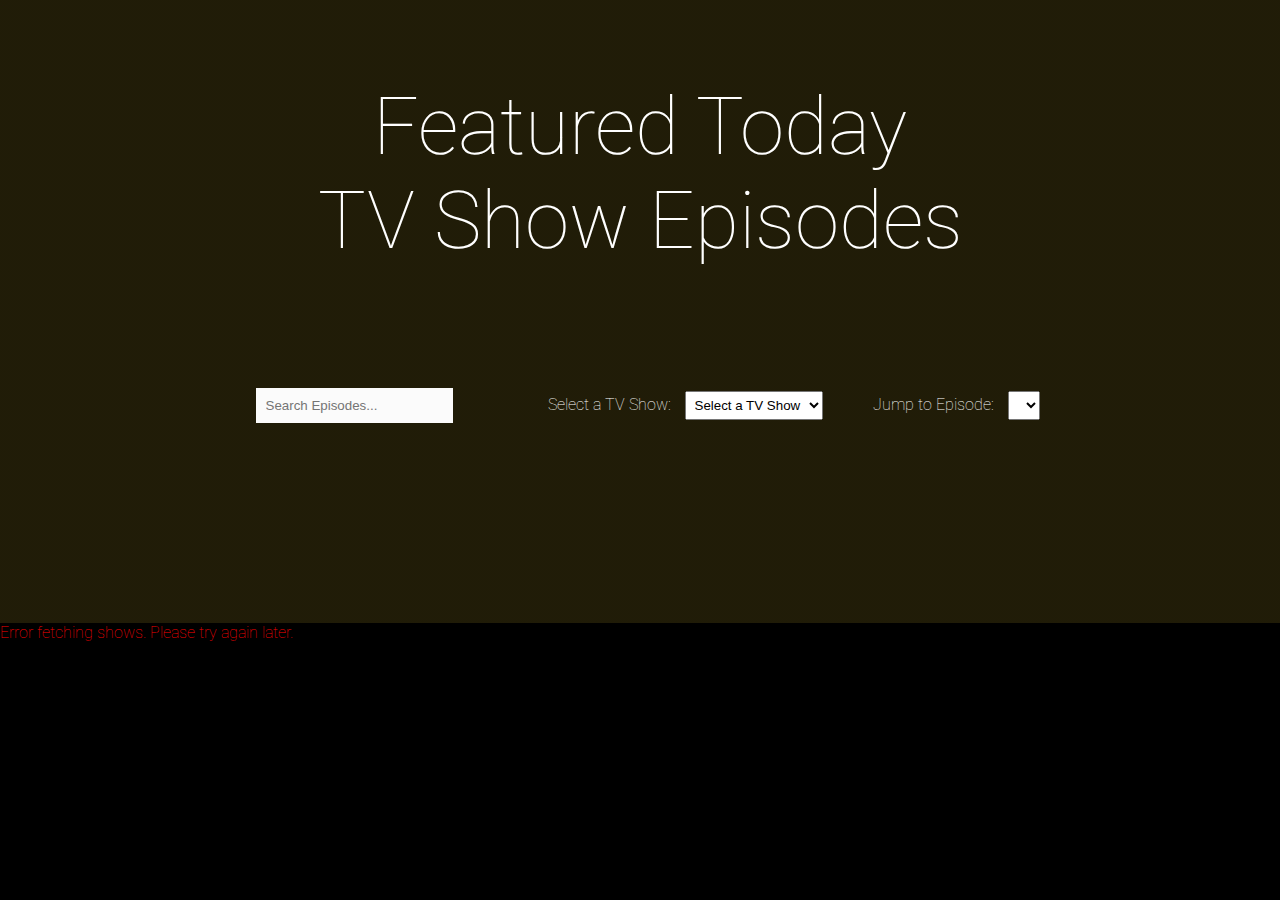
<file: index.html>
<!DOCTYPE html>
<html lang="en">

<head>
    <meta charset="UTF-8" />
    <meta name="viewport" content="width=device-width, initial-scale=1.0" />
    <title>TV Show Project | Della Bella</title>
    <link href="style.css" rel="stylesheet" />
    <link rel="icon" href="/favicon.ico" type="image/x-icon" />
    <link rel="preconnect" href="https://fonts.googleapis.com" />
    <link rel="preconnect" href="https://fonts.gstatic.com" crossorigin />
    <link rel="preconnect" href="https://fonts.googleapis.com" />
    <link rel="preconnect" href="https://fonts.gstatic.com" crossorigin />
    <link
        href="https://fonts.googleapis.com/css2?family=Montserrat:ital,wght@0,100..900;1,100..900&family=Roboto:ital,wght@0,100;0,300;0,400;0,500;0,700;0,900;1,100;1,300;1,400;1,500;1,700;1,900&display=swap"
        rel="stylesheet" />
</head>

<body>
    <header>
        <div class="hero-image">
            <h1>Featured Today <br>TV Show Episodes</h1>
        </div>
        <nav>
            <button id="show-list-btn" class="hidden">Back to Shows List</button>
        </nav>
        <div class="inp-searches">
            <input type="text" id="search-box" placeholder="Search Episodes..."  />
            <input type="text" id="show-search-box" placeholder="Search Shows"  class="hidden"/>
            <p id="episode-count"></p>
            <div class="select-container">
              <label>Select a TV Show:
                <select id="show-dropdown">
                    <option value="default">Select a TV Show</option>
                  </select>
              </label>
            </div>
            <div class="select-container">
              <label for="episode-dropdown">Jump to Episode:
                <select id="episode-dropdown"></select>
              </label>
            </div>
        </div>
    </header>
    <main>
      <section id="shows-list" class="hidden"></section>
      <div id="root" class="hidden"></div>
   </main>
    <template id="film-card">
         <section class="film-card">
              <h2 class="name">Film title</h2>
              <h3 class="season">Season</h3>
              <img class="image-medium" src="" alt="Episode Image" />
              <a id="btn-info" class="url" target="_blank">+ INFO</a>
              <div class="overview">
                  <p class="summary">Description</p>
              </div>
              <div class="show-info">
                   <p><strong>Genres:</strong> <span class="show-genres"></span></p>
                   <p><strong>Status:</strong> <span class="show-status"></span></p>
                 <p><strong>Rating:</strong> <span class="show-rating"></span></p>

                 <p><strong>Runtime:</strong> <span class="show-runtime"></span> minutes</p>
             </div>
        </section>
    </template>
    <script src="script.js"></script>
    <script src="episodes.js"></script>

</body>

</html>
</file>
<file: style.css>
* {
  margin: 0;
  padding: 0;
  box-sizing: border-box;
}

#root {
  display: flex;
  flex-wrap: wrap;
  justify-content: space-between;
  gap: 20px;
  padding: 20px;
}

#shows-list{
    display: flex;
    flex-wrap: wrap;
    justify-content: space-between; /* Align cards to the left */
    gap: 10px;
    padding: 20px;
    margin-bottom: 20px;
}

body {
  font-family: "Roboto", serif;
  font-weight: 100;
  font-style: normal;
  margin: 0;
  padding: 0;
  color: aliceblue;
  background-color: #000000;
}

header {
  display: flex;
  flex-direction: column;
  align-items: center;
  justify-content: center;
  background-color: #41380f;
  color: white;
  text-align: center;
  padding: 80px 0;
  background-image:linear-gradient(rgba(0, 0, 0, 0.5), rgba(0, 0, 0, 0.5)),  url(https://images.pexels.com/photos/1764338/pexels-photo-1764338.jpeg?auto=compress&cs=tinysrgb&w=1260&h=750&dpr=1;);
  background-size:cover;

}

h1{
  font-family: "Roboto", serif;
  font-weight: 100;
  font-size: 80px;
}

.inp-searches {
  display: flex;
  align-items: center;
  justify-content: start;
  flex-wrap: wrap;
  gap: 10px;
  margin: 60px;
  padding: 40px;
  margin-top: 20px 20px;
  padding: 20px 20px;
  outline: none;
}

#show-search-box{
  margin: 40px;
  outline: none;
  background-color: #fbfbfb;
  padding: 10px;
   border: none;
}

#search-box {
  margin: 40px;
  outline: none;
  background-color: #fbfbfb;
  padding: 10px;
   border: none; 

}

#btn-info {
  background-color: #d1b205;
  color: #191919;
  padding: 8px 15px;
  border-radius: 3px;
  text-align: center;
  text-decoration: none;
  transition: background-color 0.3s ease, color 0.3s ease;
  align-self: flex-start;
  outline: none;
  margin-left: 10px;
  
}
#show-list-btn {
  background-color: #d1b205;
  color: #191919;
  padding: 10px 20px;
  margin: 20px;
 border-radius: 2px;
  text-align: center;
  display: inline-block;
  text-decoration: none;
  transition: background-color 0.3s ease, color 0.3s ease;
}

#btn-info:hover {
  background-color: #858584;
  color: #2f2f2f;
}

.show-info {
  margin-top: 10px;
  text-align: left;
  margin-left: 10px;
  margin-left: 20px;
}

.film-card {
  display: flex;
    flex-wrap: wrap;
    box-sizing: border-box;
    flex: 1 0 calc(18% - 20px); /* Adjust the width as needed */
    border-radius: 5px;
    align-items: flex-start;
    margin: 1rem;
    position: relative;
    overflow: hidden;
    box-shadow: 0 4px 5px rgba(0, 0, 0, 0.2);
    background-color: #1f1f1f;
    font-size: 1rem;
    min-height: 300px;
    padding: 25px;
    text-align: left;

}

.film-card img {
  max-width: 100%;
  height: auto;
  padding: 10px;
}
.film-card .name {
   font-family: "Roboto", serif;
  font-weight: 400;
  margin-bottom: 5px;
  color: #ffffff;
  display: flex;
  justify-content: center;
  align-items: center;
  padding: 0.5rem 1rem;
 
}

.film-card .season {
  color: #e4c04a7e;
  margin-bottom: 10px;
 margin-left: 15px;
 font-family: Verdana, Geneva, Tahoma, sans-serif;
}

.film-card .summary {
  color: #555;
  line-height: 1.5;
  margin: 0px 10px 10px 10px;
}

.film-card .show-info {
  align-items: start;
  text-align: right;
  margin-top: 10px;
  margin-left: 10px;
}

.film-card .show-info p {
  margin: 5px 0 0 0;
  text-align: left;
}

.film-card:hover {
  box-shadow: 0 4px 8px rgba(0, 0, 0, 0.15);
}

.movie-card span {
  background-color: #858584;
  padding: 0.25rem 0.5rem;
  border-radius: 3px;
  font-weight: bold;
}

.overview {
  background-color: aliceblue;
  padding: 2rem;
  position: absolute;
  left: 0;
  bottom: 0;
  right: 0;
  max-height: 100%;
  transform: translateY(101%);
  transition: transform 0.3s ease-in;
}

.film-card:hover .overview {
  transform: translateY(0);
}

/* Responsive Design */
@media (max-width: 768px) {
  #root {
    justify-content: center;
    /* Center cards when fewer fit per row */
  }
   #shows-list {
    justify-content: center;
    /* Center cards when fewer fit per row */
  }


  .film-card {
    flex: 1 1 calc(50% - 20px);
    /* 2 cards per row */
  }
}

@media (max-width: 480px) {
  .film-card {
    flex: 1 1 100%;
    /* 1 card per row */
  }
}

.hidden {
  display: none !important;
}

label {
  margin: 0 10px 0 10px;
}

#episode-dropdown,
#show-dropdown {
  margin: 0 10px 0 10px;
  padding: 5px;
   outline: none;
}
#episode-count {
  margin: 0 10px 0 10px;
   outline: none;
}

.select-container {
  margin: 5px;
}
</file>
